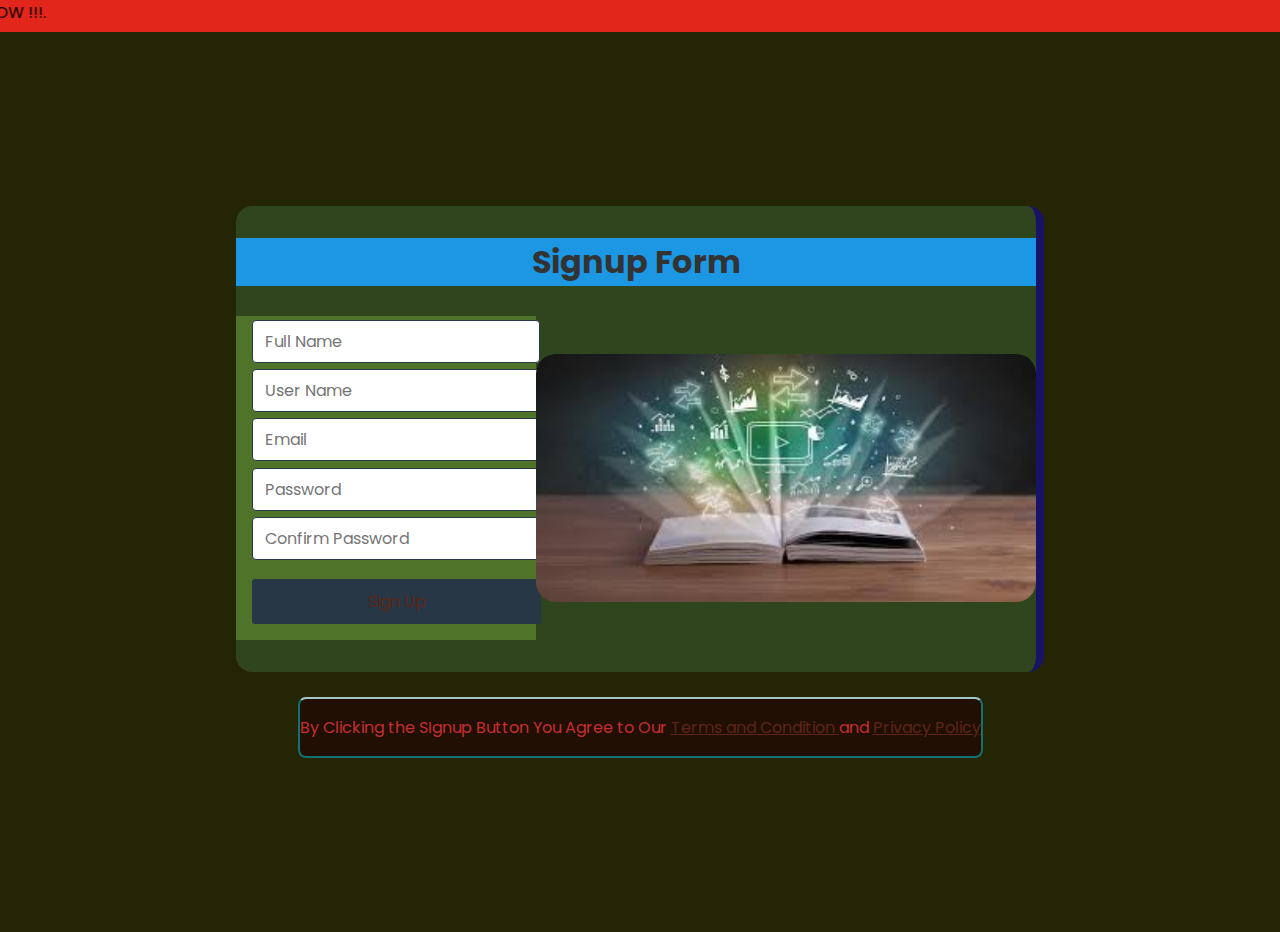
<file: index.html>
<!DOCTYPE html>
<html lang="en">
  <head>
    <meta charset="UTF-8" />
    <meta http-equiv="X-UA-Compatible" content="IE=edge" />
    <meta name="viewport" content="width=device-width, initial-scale=1.0" />
    <link rel="stylesheet" href="style.css" />
    <title>Signup Form in HTML and CSS3</title>
  </head>
  <marquee direction="right">SIGN UP NOW !!!.</marquee>
  <style>
    .curved {
      width: 300px; /* Adjust to your preferred width */
      height: auto; /* Maintain aspect ratio */
      border-radius: 20px; /* Adjust this value for more/less curve */
      overflow: -moz-hidden-unscrollable; /* Ensures image respects the rounded edges */
    }
  </style>
  <body>
    <!-- Main Container -->
    <div class="container">
      <!-- Form Container -->
      <div class="form-wrap">
        <div class="j">
        <h1>Signup Form</h1>
      </div>
        <div class="signup-box">
          <div class="left-box">
            <form action="#">
              <input type="text" placeholder=" Full Name " class="form-control" />
              <input type="text" placeholder=" User Name " class="form-control" />
              <input type="email" placeholder=" Email " class="form-control" />
              <input type="password" placeholder=" Password " class="form-control" />
              <input type="password" placeholder=" Confirm Password " class="form-control" />
              <a href="hello.html" class="button" target="_blank">Sign Up</a>

            </form>
          </div>
          <div class="right-box">
            <img src="images.jpeg"  class="curved">
          </div>
        </div>
      </div>
      <br>
      <p>
        By Clicking the SIgnup Button You Agree to Our <a href="#">Terms and Condition </a> and
        <a href="#">Privacy Policy</a>
      </p>
    </div>
  </body>
</html>
</file>
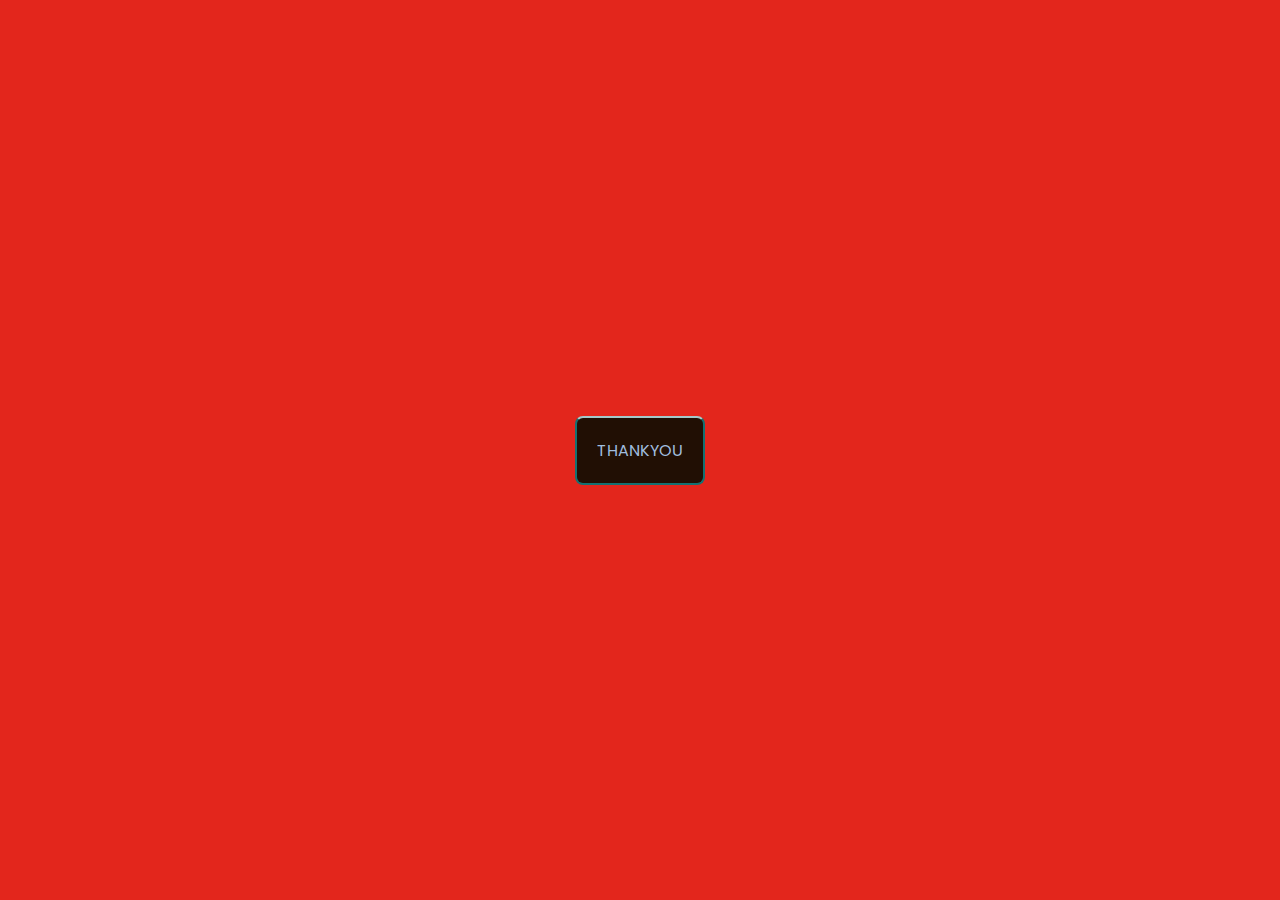
<file: hello.html>
<html>
    <head>
        <meta charset="UTF-8">
  <meta name="viewport" content="width=device-width, initial-scale=1.0">
  
        <title> GOWDRE </title>
       
    <link rel="stylesheet" href="style.css" />
    </head>
    <body>
        <div class="title">
            <p>THANKYOU </p>
        </div>
    </body>
</html>
</file>
<file: style.css>
@import url("https://fonts.googleapis.com/css2?family=Poppins&family=Roboto&display=swap");

* {
  box-sizing: 0;
  padding: 0;
  margin: 0;
  font-family: "poppins", sans-serif;
}

.container {
  width: 100%;
  min-height: 100vh;
  background: #232504;
  display: flex;
  flex-direction: column;
  align-items: center;
  justify-content: center;
}

.form-wrap {
  background-color: #2f451d;
  max-width: 800px;
  padding: 2rem 0px;
  border-right: 0.5rem solid #171367;
  border-radius: 1rem;
}

.form-wrap h1 {
  font-size: 2rem;
  color: #333;
  margin-bottom: 30px;
  text-align: center;
}

.signup-box {
  display: flex;
  justify-content: center;
  align-items: center;
  flex-wrap: wrap;
}

.left-box {
  flex-basis: 60%;
  flex: 4;
  background-color: #4f7329;
}

.right-box {
  flex-basis: 50%;
  flex: 1;
}

.right-box img {
  display: block;
  width: 500px;
  margin: auto;
}

.form-control {
  width: 90%;
  padding: 0.5rem;
  margin: 0.2rem 1rem;
  outline: none;
  border: 1px solid #273746;
  font-size: 1rem;
  border-radius: 04px;
}

.left-box a {
  text-decoration: none;
  background: #273746;
  color: #fff;
  margin: 1rem 1rem;
  padding: 0.6rem 0.5rem;
  display: block;
  text-align: center;
  width: 91%;
  transition: all 0.5s;
  border-radius: 03px;
}

.left-box a:hover {
  background: #6c63ff;
  color: #fff;
  transition: 0.5s;
}

.container {
  color: #c62e2e;
  text-align: center;
}

.container p {
  padding: 1rem 0px;
}

.container a {
  color: #5e2515;
}

@media (max-width: 768px) {
  .signup-box {
    flex-direction: column;
  }
}
.title {
  display: flex;
  justify-content: center; 
  align-items: center;     
  height: 100vh;           
  color: #a0bcdf; 
}
p {
  border: 2px solid #137172; 
  border-block-start-color: rgb(165, 201, 201);
  padding: 20px;
  border-radius: 8px; 
  text-align: center;
  background-color: #210f04;
  
}
body {
  background-color:#e3261c; /* Replace with your image URL */
  background-size: cover; /* Makes the image cover the entire background */
  background-repeat: no-repeat; /* Prevents tiling of the image */
  background-position: center; /* Centers the image */
}
.j{
  background-color:#1c97e3; /* Replace with your image URL */
  background-size: cover; /* Makes the image cover the entire background */
  background-repeat: no-repeat; /* Prevents tiling of the image */
  background-position: center; /

}
</file>
